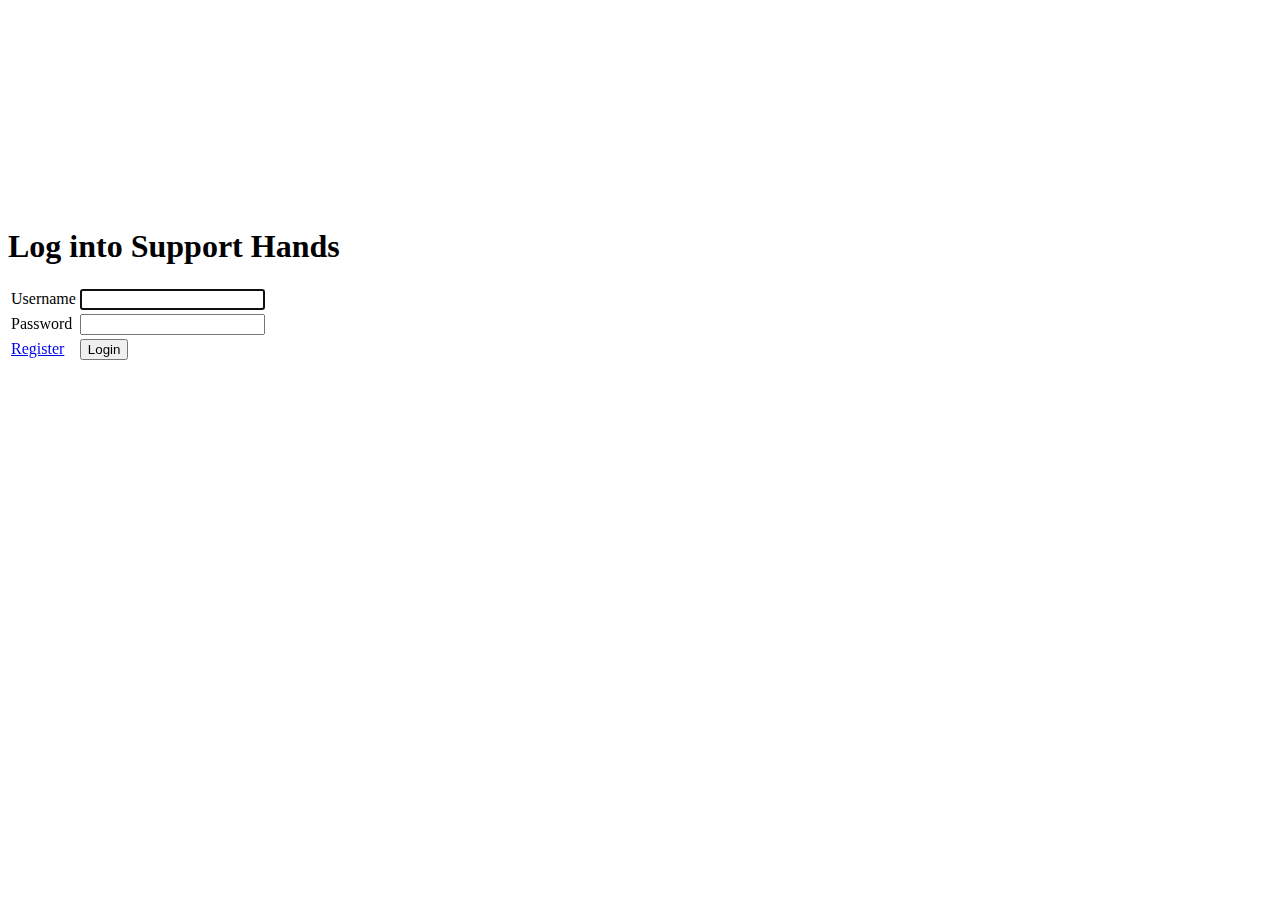
<file: src/main/resources/templates/login.html>
<!DOCTYPE html>
<html xmlns:th="http://www.thymeleaf.org" xmlns="http://www.w3.org/1999/html" lang="en">
<head>
    <meta charset="UTF-8">
    <title>Login</title>
    <link rel="stylesheet" type="text/css" media="all" th:href="@{styles.css}">
</head>
<body>
    <h1 style="margin-top: 18%">Log into Support Hands</h1>

    <form th:action="@{/login}" th:object="${loginForm}" method="post">
        <table class="center">
            <tr>
                <td>
                    <label for="username">Username</label>
                </td>
                <td>
                    <input type="text" id="username" name="username" autofocus="autofocus"/>
                </td>
            </tr>
            <tr>
                <td>
                    <label for="password">Password</label>
                </td>
                <td>
                    <input type="password" id="password" name="password" autofocus="autofocus"/>
                </td>
            </tr>
            <tr>
                <td>
                    <a type="button" href="/register">Register</a>
                </td>
                <td>
                    <button type="submit">Login</button>
                </td>
            </tr>
        </table>
        <table class="center" style="color: red">
            <tr th:if="${InvalidCredentials}" style="vertical-align: center">
                <td th:text="${InvalidCredentials}"></td>
            </tr>
        </table>
    </form>
</body>
</html>
</file>
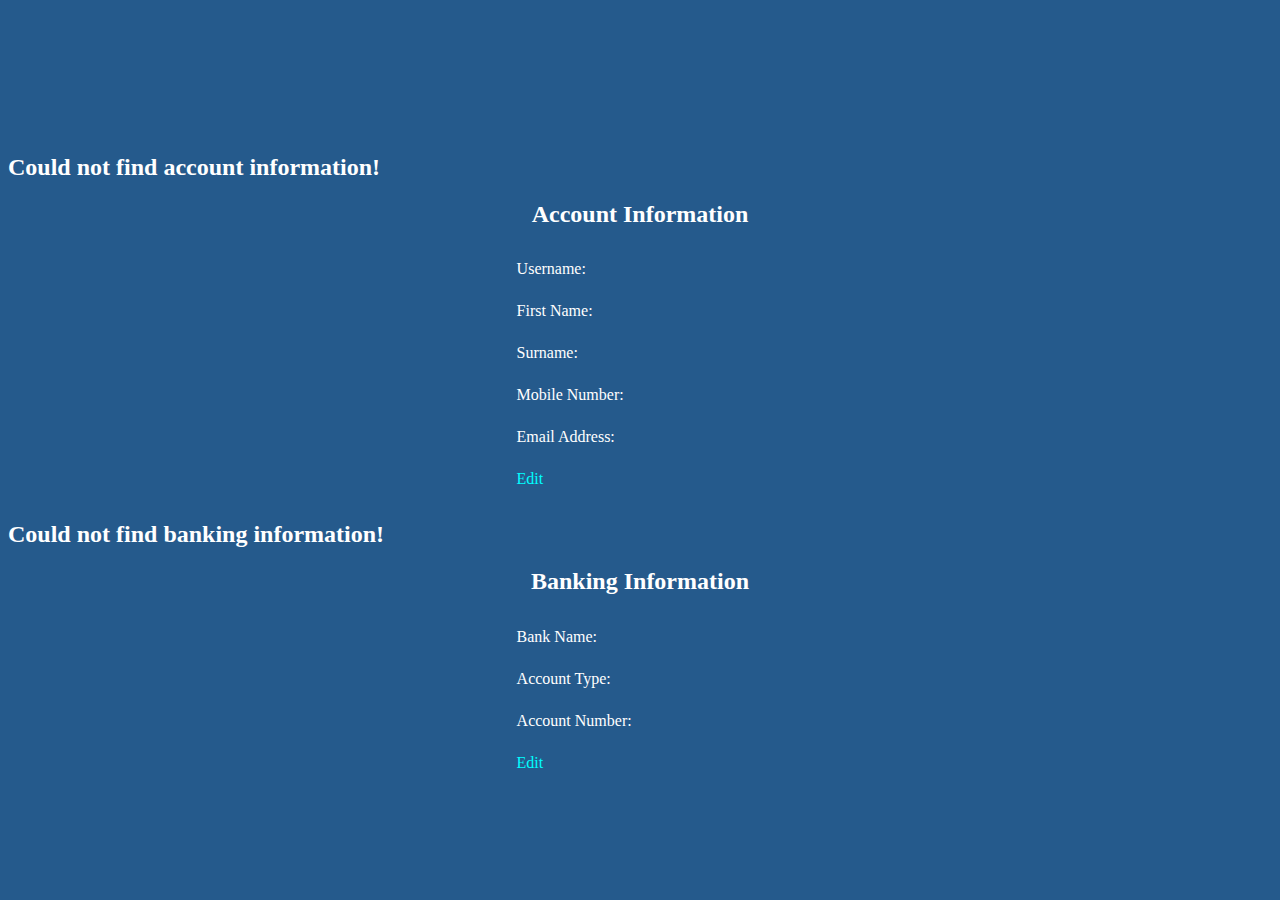
<file: src/main/resources/templates/view-account-details.html>
<!DOCTYPE html>
<html xmlns:th="http://www.thymeleaf.org" lang="en">
<head>
    <meta charset="UTF-8">
    <title>Account Details</title>
    <link rel="stylesheet" type="text/css" media="all" href="../static/account-details-style.css" th:href="@{../account-details-style.css}"/>
</head>
<body>
<div th:switch="${user}">
    <h2 th:case="null">Could not find account information!</h2>
    <div th:case="*">
        <h2 style="text-align: center">Account Information</h2>
        <table class="center" th:if="${user}">
            <tr style="margin-top: 40px">
                <td style="vertical-align:center">
                    <label>Username: </label>
                </td>
                <td th:text="${user.username.toUpperCase()}" style="text-align: right"></td>
            </tr>
            <tr  style="margin-top: 40px">
                <td style="vertical-align:center">
                    <label>First Name: </label>
                </td>
                <td th:text="${user.firstName.toUpperCase()}" style="text-align: right"></td>
            </tr>
            <tr>
                <td style="vertical-align:center">
                    <label>Surname: </label>
                </td>
                <td th:text="${user.surname.toUpperCase()}" style="text-align: right"></td>
            </tr>
            <tr>
                <td style="vertical-align:center">
                    <label>Mobile Number: </label>
                </td>
                <td th:text="${user.mobileNumber}" style="text-align: right"></td>
            </tr>
            <tr>
                <td style="vertical-align:center">
                    <label>Email Address: </label>
                </td>
                <td th:text="${user.emailAddress.toUpperCase()}" style="text-align: right"></td>
            </tr>
            <tr>
                <td th:if="${currentUser}"><a th:href="@{/edit/{id}(id=${user.userId})}">Edit</a></td>
            </tr>
        </table>
    </div>
</div>
<div th:switch="${bankingDetails}">
    <h2 th:case="null">Could not find banking information!</h2>
    <div th:case="*">
        <h2  style="text-align: center">Banking Information</h2>
        <table class="center" th:if="${bankingDetails}">
            <tbody>
            <tr>
                <td style="vertical-align:center">
                    <label>Bank Name: </label>
                </td>
                <td th:text="${bankingDetails.bank.toUpperCase()}" style="text-align: right"></td>
            </tr>
            <tr>
                <td style="vertical-align:center">
                    <label>Account Type: </label>
                </td>
                <td th:text="${bankingDetails.accountType.toUpperCase()}" style="text-align: right"></td>
            </tr>
            <tr>
                <td style="vertical-align:center">
                    <label>Account Number: </label>
                </td>
                <td th:text="${bankingDetails.accountNumber}" style="text-align: right"></td>
            </tr>
            <tr th:if="${currentUser}">
                <td><a th:href="@{/edit/{id}(id=${bankingDetails.userId})}">Edit</a></td>
            </tr>
            </tbody>
        </table>
    </div>
</div>
</body>
</html>
</file>
